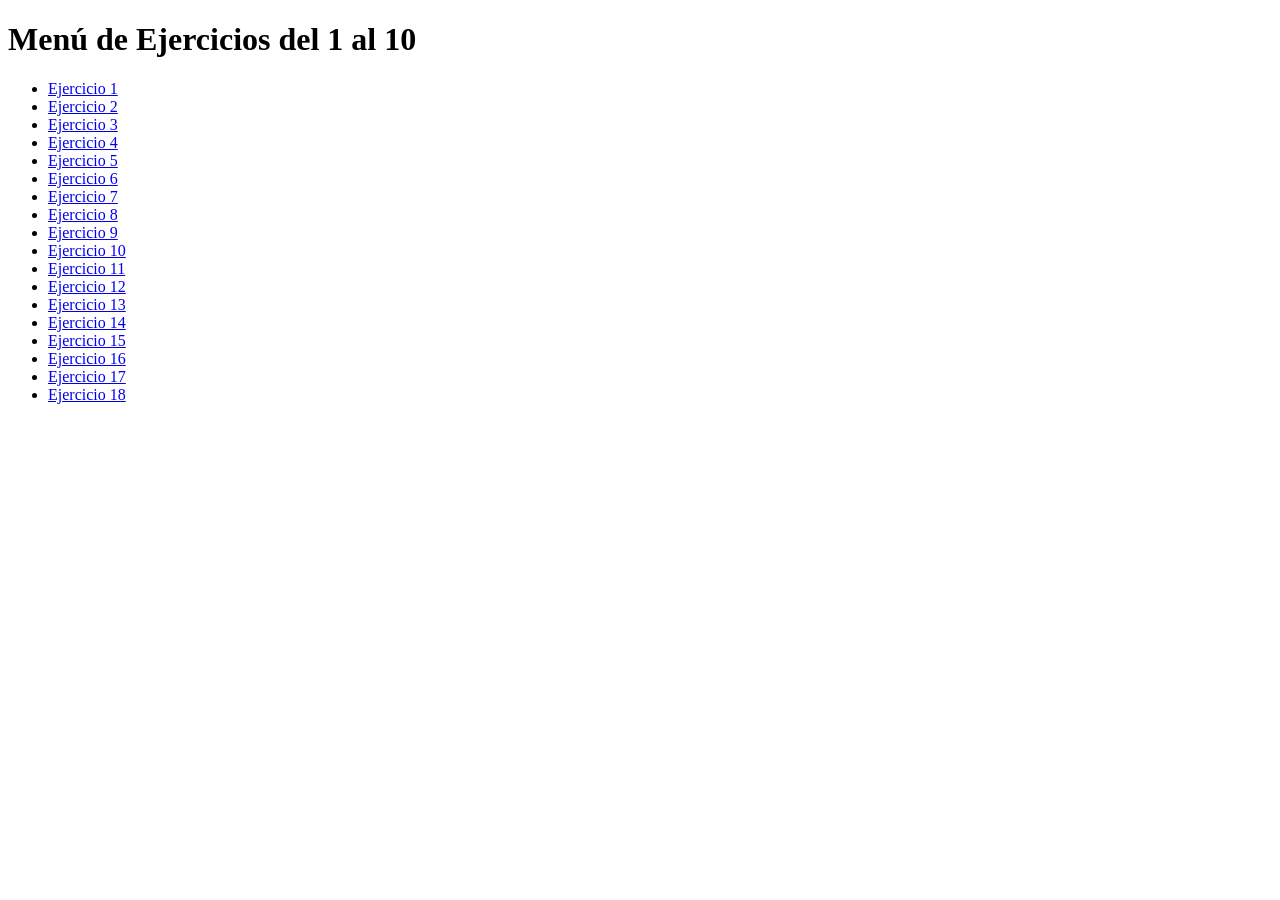
<file: index.html>
<!DOCTYPE html>
<html lang="es">
<head>
  <meta charset="UTF-8">
  <title>Menú de Ejercicios</title>
</head>
<body>
  <h1>Menú de Ejercicios del 1 al 10</h1>
  <ul>
    <li><a href="ejercicio1.html">Ejercicio 1</a></li>
    <li><a href="ejercicio2.html">Ejercicio 2</a></li>
    <li><a href="ejercicio3.html">Ejercicio 3</a></li>
    <li><a href="ejercicio4.html">Ejercicio 4</a></li>
    <li><a href="ejercicio5.html">Ejercicio 5</a></li>
    <li><a href="ejercicio6.html">Ejercicio 6</a></li>
    <li><a href="ejercicio7.html">Ejercicio 7</a></li>
    <li><a href="ejercicio8.html">Ejercicio 8</a></li>
    <li><a href="ejercicio9.html">Ejercicio 9</a></li>
    <li><a href="ejercicio10.html">Ejercicio 10</a></li>
     <li><a href="ejercicio11.html">Ejercicio 11</a></li>
<li><a href="ejercicio12.html">Ejercicio 12</a></li>
<li><a href="ejercicio13.html">Ejercicio 13</a></li>
<li><a href="ejercicio14.html">Ejercicio 14 </a></li>
<li><a href="ejercicio15.html">Ejercicio 15</a></li>
<li><a href="ejercicio16.html">Ejercicio 16</a></li>
<li><a href="ejercicio17.html">Ejercicio 17 </a></li>
<li><a href="ejercicio18.html">Ejercicio 18 </a></li>

  </ul>
</body>
</html>
</file>
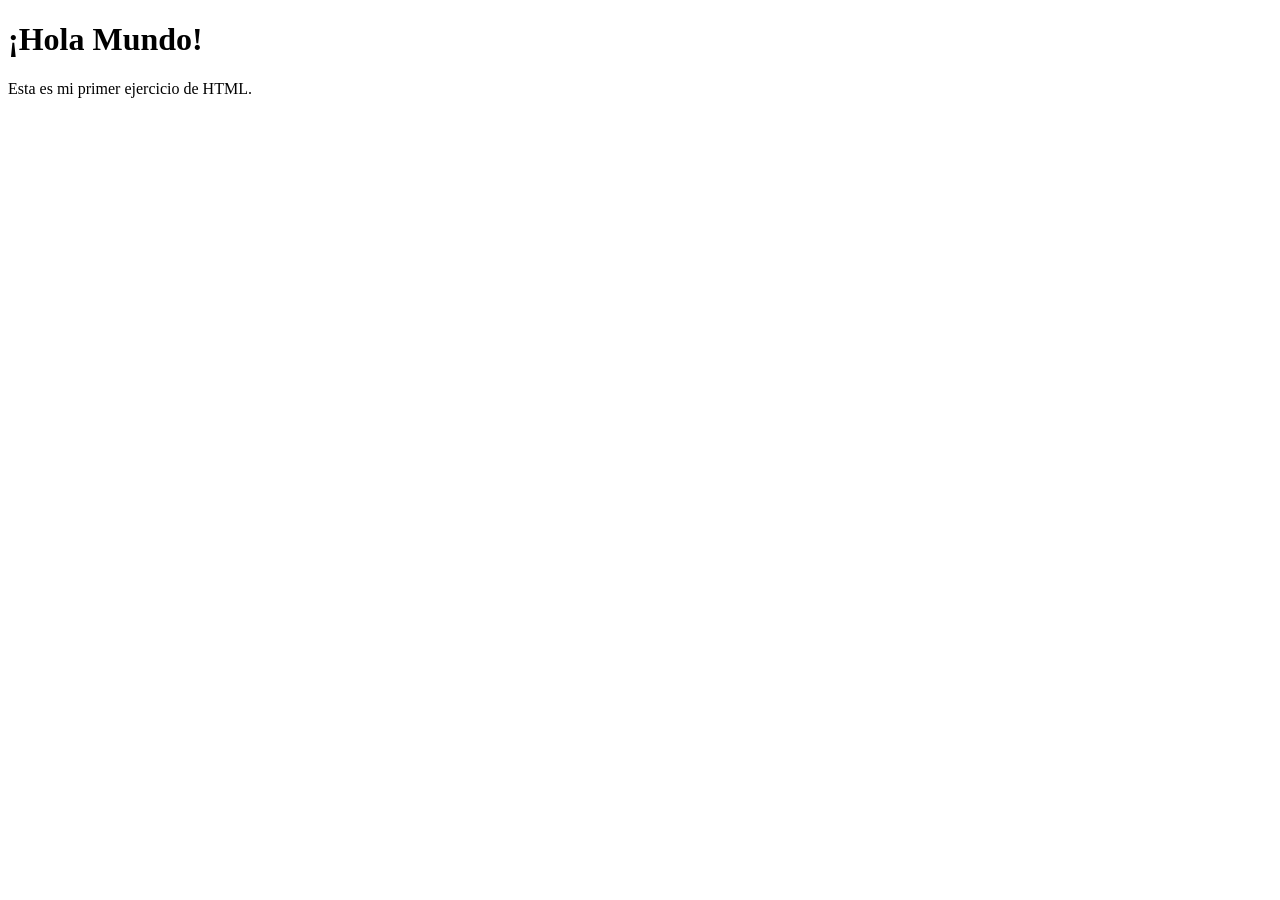
<file: ejercicio1.html>
<!DOCTYPE html>
<html lang="es">
<head>
    <meta charset="UTF-8">
    <meta name="viewport" content="width=device-width, initial-scale=1.0">
    <title>Ejercicio 1 - Hola Mundo</title>
</head>
<body>
    <h1>¡Hola Mundo!</h1>
    <p>Esta es mi primer ejercicio de HTML.</p>
</body>
</html>
</file>
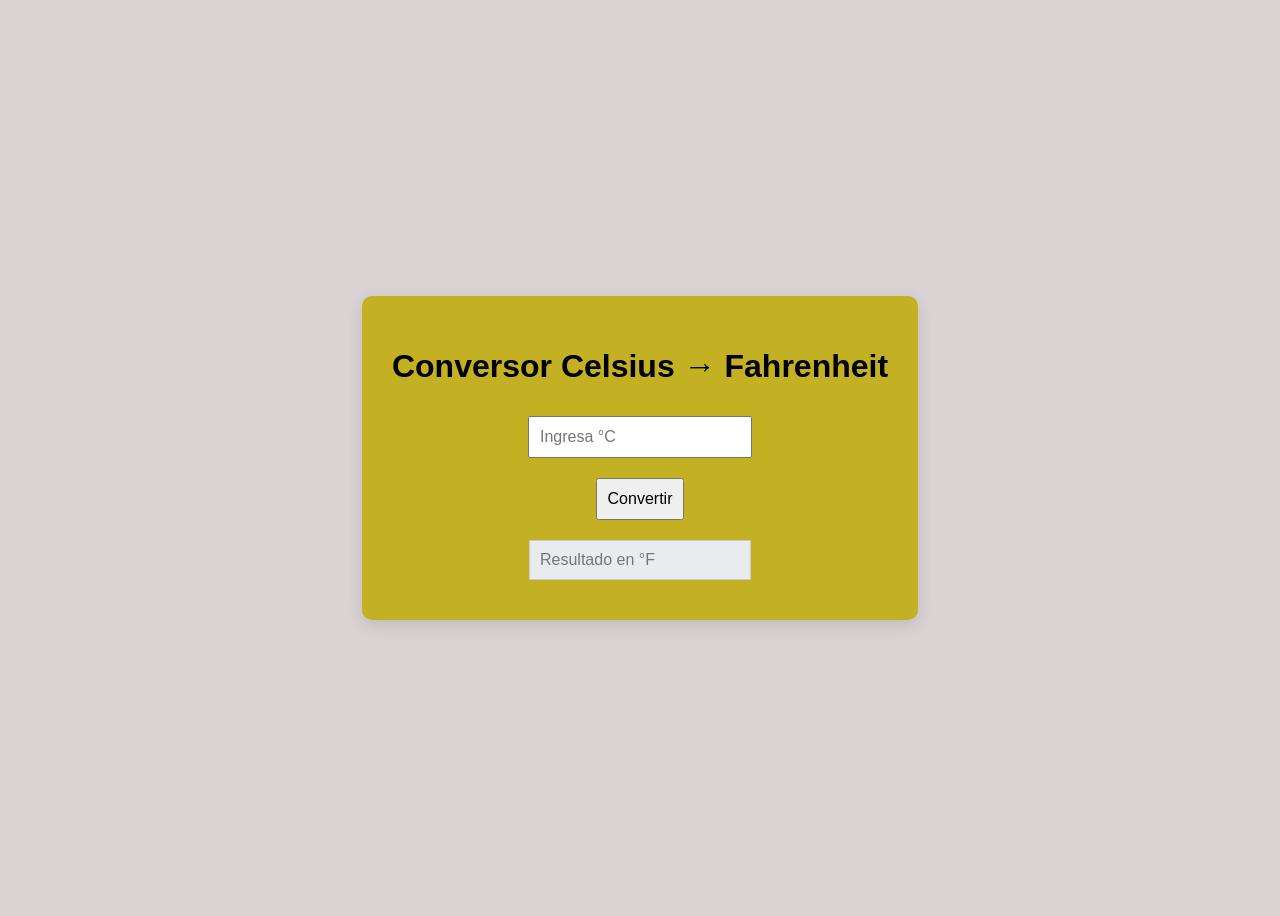
<file: ejercicio10.html>
<!DOCTYPE html>
<html lang="es">
<head>
    <meta charset="UTF-8">
    <title>Conversor de Temperatura</title>
    <link rel="stylesheet" href="css/ejercicio10.css">
      <script src="js/ejercicio10.js"></script>
</head>
<body>
    <div class="contenedor">
        <h1>Conversor Celsius → Fahrenheit</h1>
        <input type="number" id="celsius" placeholder="Ingresa °C">
        <br>
        <button onclick="convertir()">Convertir</button>
        <br>
        <input type="text" id="fahrenheit" readonly placeholder="Resultado en °F">
    </div>
  
</body>
</html>
</file>
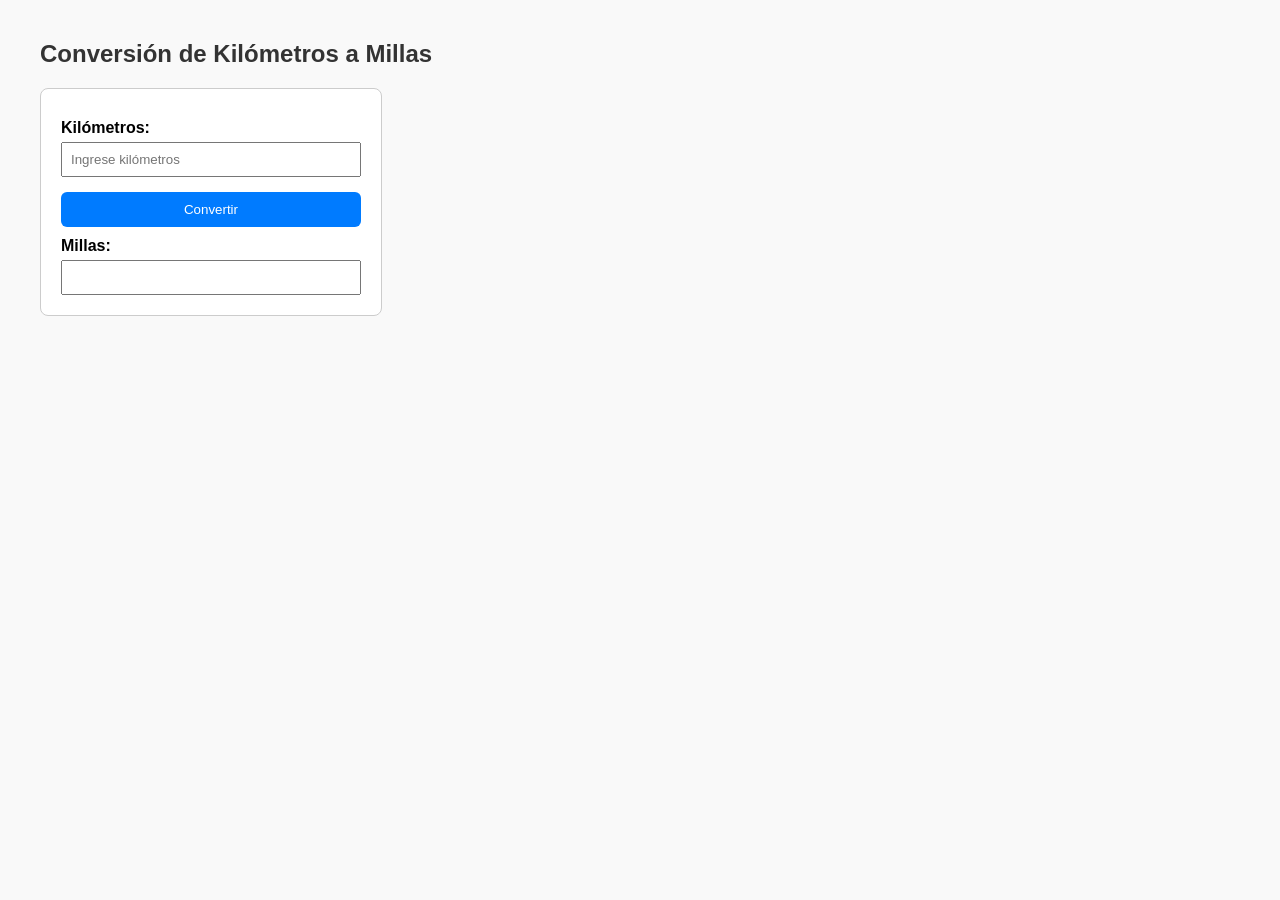
<file: ejercicio11.html>
<!DOCTYPE html>
<html lang="es">
<head>
    <meta charset="UTF-8">
    <title>Ejercicio11</title>
    <link rel="stylesheet" href="css/ejercicio11.css">
    <script src="js/ejercicio11.js"></script>
</head>
<body>
    <h2>Conversión de Kilómetros a Millas</h2>
    <form id="conversionForm">
        <label for="kilometros">Kilómetros:</label>
        
        <input type="number" id="kilometros" placeholder="Ingrese kilómetros" required min="0" step="any">

        <button type="button" onclick="convertir()">Convertir</button>

        <label for="millas">Millas:</label>
        <input type="text" id="millas" readonly>
    </form>

    
</body>
</html>
</file>
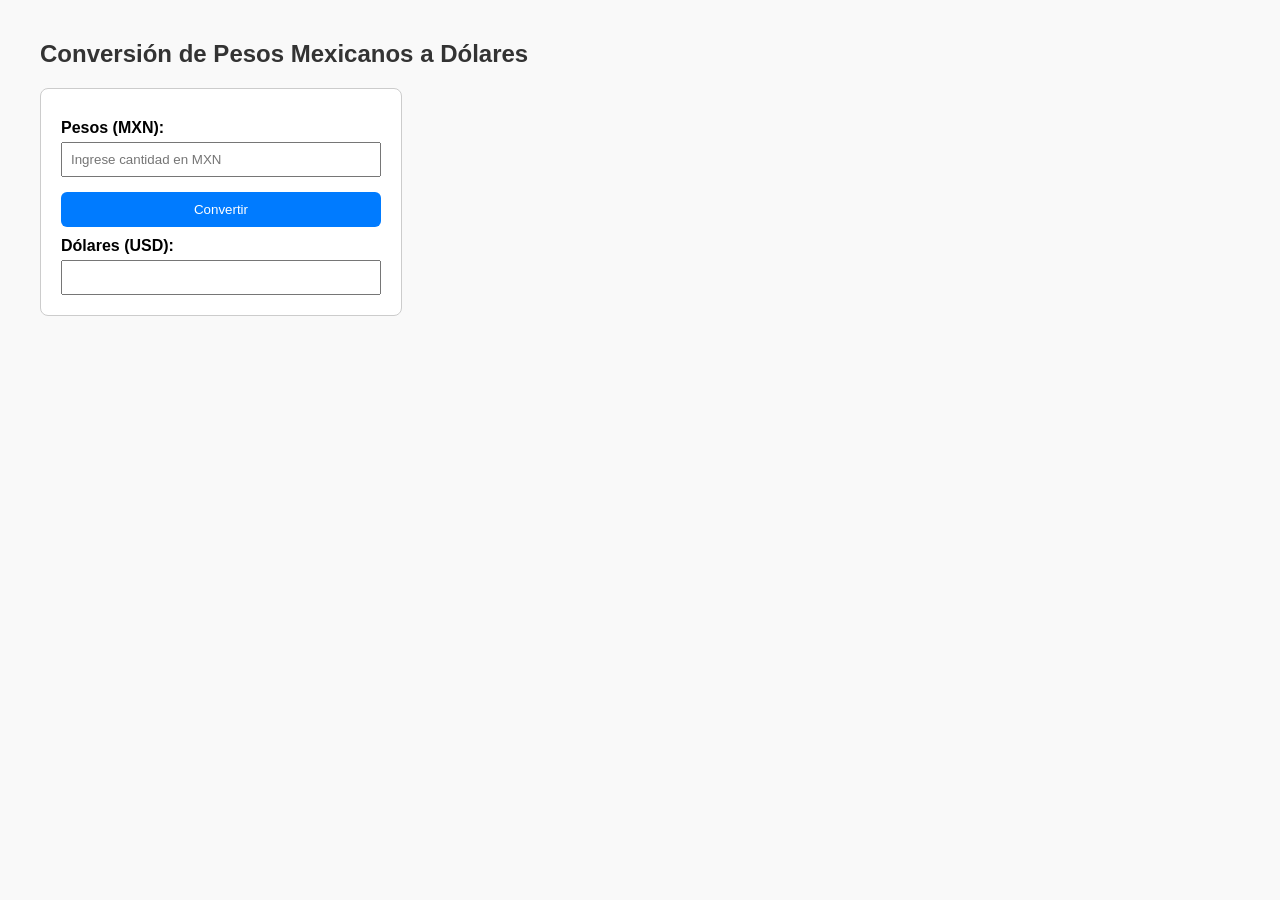
<file: ejercicio12.html>
<!DOCTYPE html>
<html lang="es">
<head>
    <meta charset="UTF-8">
    <title>Ejercicio12</title>
   
    <link rel="stylesheet" href="css/ejercicio12.css">
    <script src="js/ejercicio12.js"></script>
</head>
<body>
    <h2>Conversión de Pesos Mexicanos a Dólares</h2>
    <form id="conversionForm">
        <label for="pesos">Pesos (MXN):</label>
       
        <input type="number" id="pesos" placeholder="Ingrese cantidad en MXN" required min="0" step="any">

        <button type="button" onclick="convertir()">Convertir</button>

        <label for="dolares">Dólares (USD):</label>
        <input type="text" id="dolares" readonly>
    </form>

    
</body>
</html>
</file>
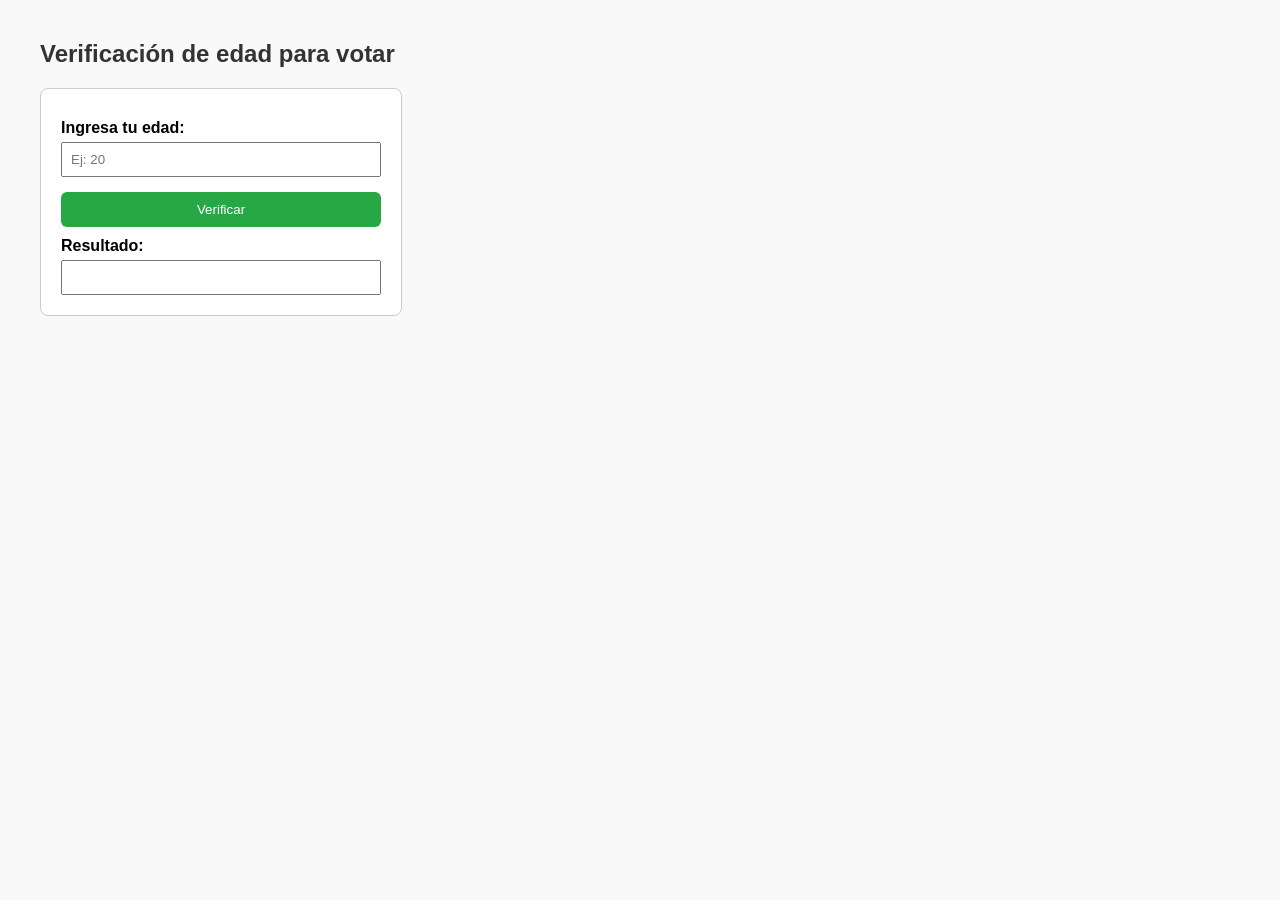
<file: ejercicio13.html>
<!DOCTYPE html>
<html lang="es">
<head>
    <meta charset="UTF-8">
    <title>Ejercicio 13</title>
  
    <link rel="stylesheet" href="css/ejercicio13.css">
     <script src="js/ejercicio13.js"></script>
</head>
<body>
    <h2>Verificación de edad para votar</h2>
    <form id="formVotar">
        <label for="edad">Ingresa tu edad:</label>
        <!-- Validaciones con atributos HTML -->
        <input type="number" id="edad" placeholder="Ej: 20" required min="1" step="1">

        <button type="button" onclick="verificarEdad()">Verificar</button>

        <label for="resultado">Resultado:</label>
        <input type="text" id="resultado" readonly>
    </form>

     
    

   
</body>
</html>
</file>
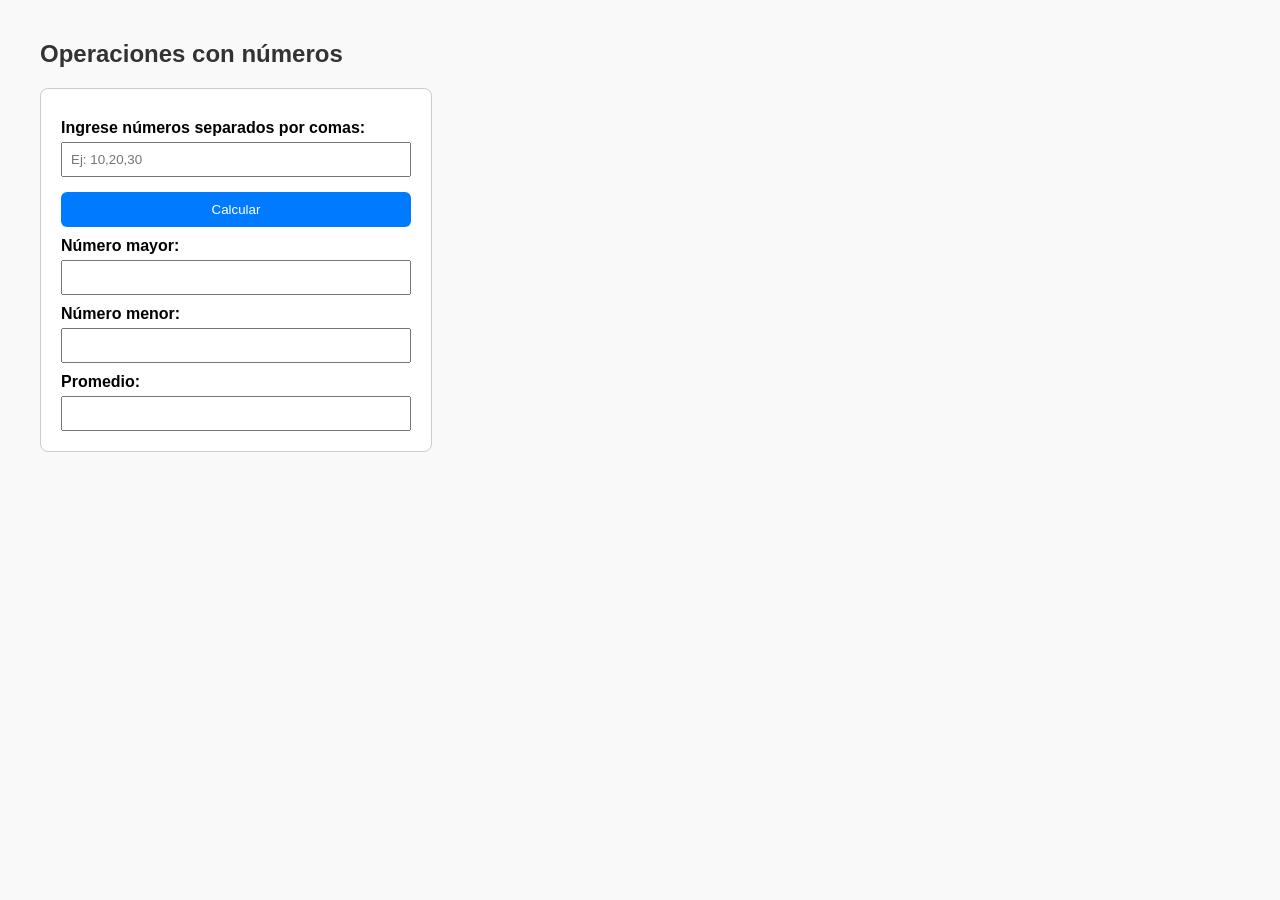
<file: ejercicio14.html>
<!DOCTYPE html>
<html lang="es">
<head>
    <meta charset="UTF-8">
    <title>Ejercicio 14</title>
    <link rel="stylesheet" href="css/ejercicio14.css">
    <script src="js/ejercicio14.js"></script>
</head>
<body>
    <h2>Operaciones con números</h2>
    <form id="formNumeros">
        <label for="numeros">Ingrese números separados por comas:</label>
        <input type="text" id="numeros" placeholder="Ej: 10,20,30" required>

        <button type="button" onclick="calcular()">Calcular</button>

        <label for="mayor">Número mayor:</label>
        <input type="text" id="mayor" readonly>

        <label for="menor">Número menor:</label>
        <input type="text" id="menor" readonly>

        <label for="promedio">Promedio:</label>
        <input type="text" id="promedio" readonly>
    </form>
    
</body>
</html>
</file>
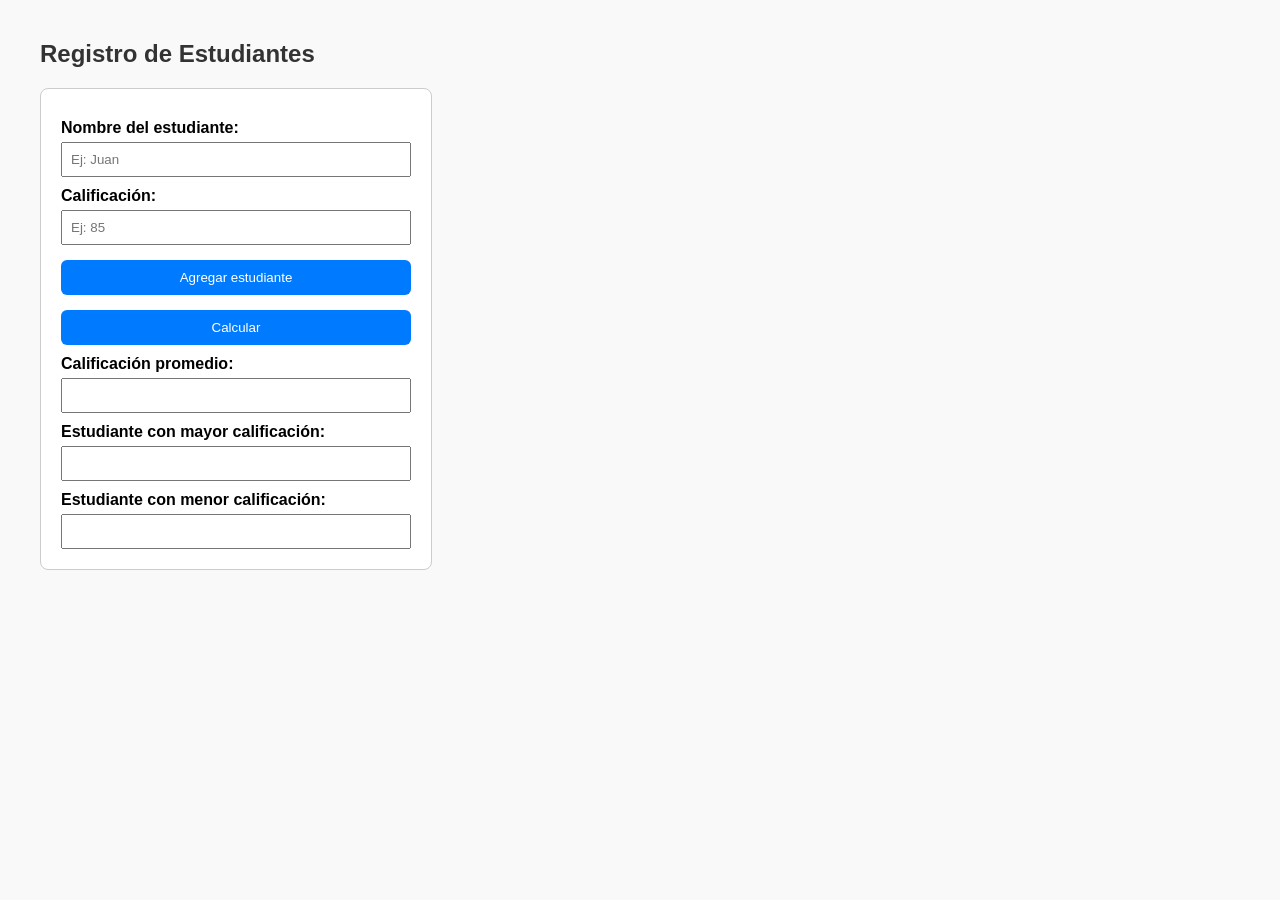
<file: ejercicio15.html>
<!DOCTYPE html>
<html lang="es">
<head>
    <meta charset="UTF-8">
    <title>Ejercicio 15</title>
    <link rel="stylesheet" href="css/ejercicio15.css">
     <script src="js/ejercicio15.js"></script>
</head>
<body>
    <h2>Registro de Estudiantes</h2>
    <form id="formEstudiantes">
        <label for="nombre">Nombre del estudiante:</label>
        <input type="text" id="nombre" placeholder="Ej: Juan" required>

        <label for="calificacion">Calificación:</label>
        <input type="number" id="calificacion" placeholder="Ej: 85" required min="0" max="100">

        <button type="button" onclick="agregarEstudiante()">Agregar estudiante</button>
        <button type="button" onclick="calcular()">Calcular</button>

        <label for="promedio">Calificación promedio:</label>
        <input type="text" id="promedio" readonly>

        <label for="mayor">Estudiante con mayor calificación:</label>
        <input type="text" id="mayor" readonly>

        <label for="menor">Estudiante con menor calificación:</label>
        <input type="text" id="menor" readonly>
    </form>
   
</body>
</html>
</file>
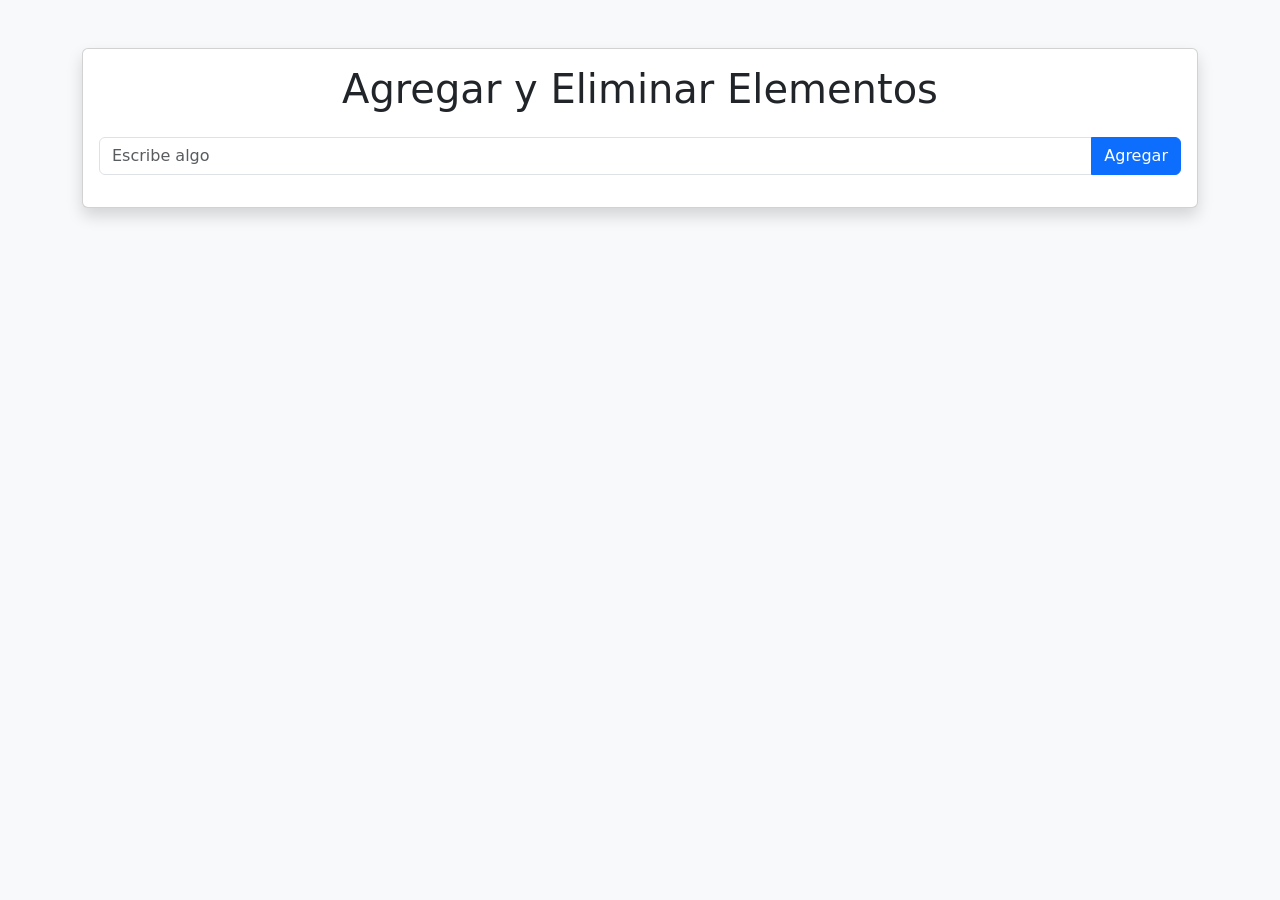
<file: ejercicio18.html>
<!DOCTYPE html>
<html lang="es">
<head>
  <meta charset="UTF-8">
  <meta name="viewport" content="width=device-width, initial-scale=1.0">
  <title>Ejercicio 18 - Manipulación del DOM</title>
  <script src="js/ejercicio18.js"></script>
  <!-- Bootstrap desde CDN -->
  <link href="https://cdn.jsdelivr.net/npm/bootstrap@5.3.2/dist/css/bootstrap.min.css" rel="stylesheet">
</head>
<body class="bg-light">
  <div class="container mt-5">
    <div class="card shadow">
      <div class="card-body">
        <h1 class="card-title text-center mb-4">Agregar y Eliminar Elementos</h1>
        <div class="input-group mb-3">
          <input type="text" id="nuevoElemento" class="form-control" placeholder="Escribe algo">
          <button id="agregarBtn" class="btn btn-primary">Agregar</button>
        </div>
        <ul id="lista" class="list-group"></ul>
      </div>
    </div>
  </div>

  
</body>
</html>
</file>
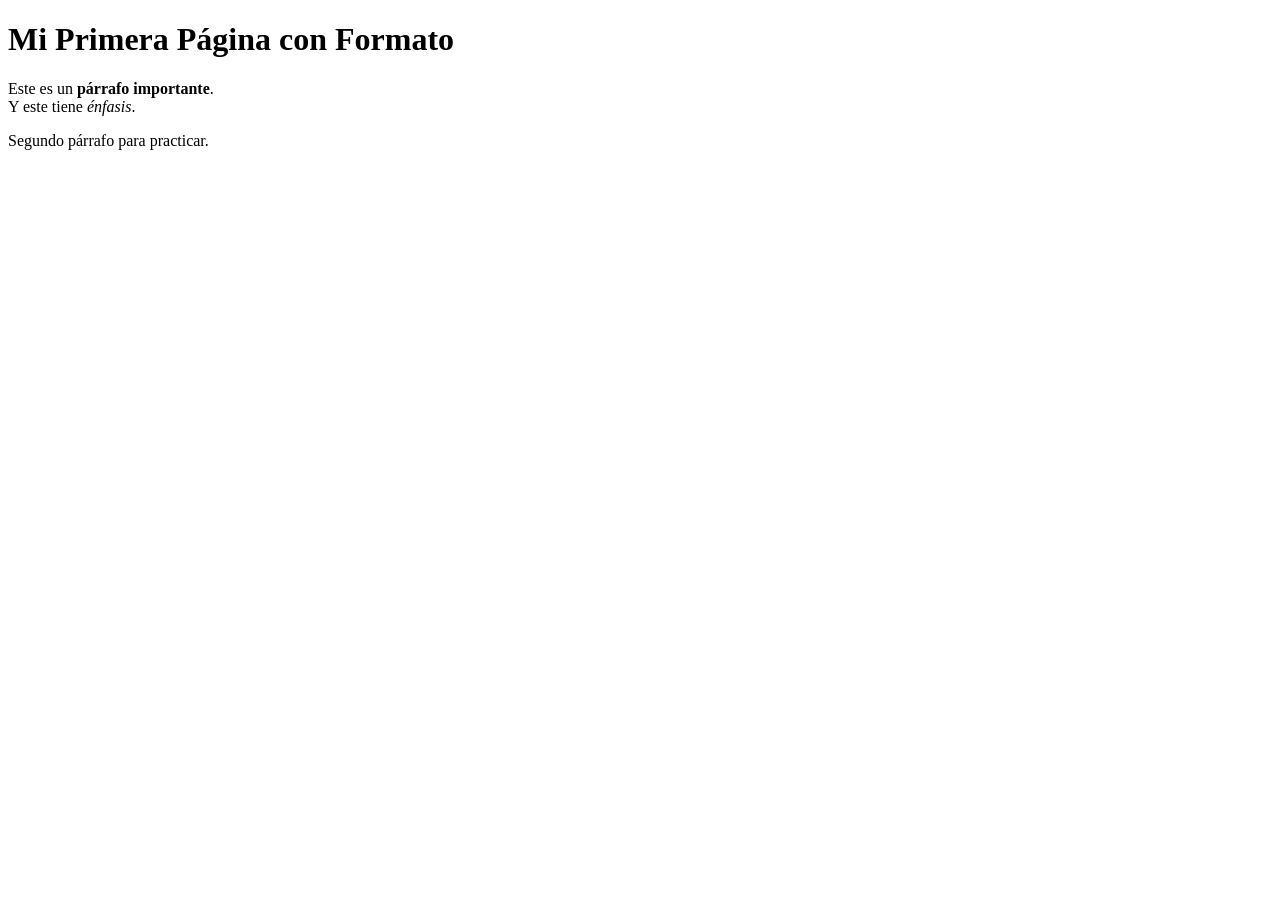
<file: ejercicio2.html>
<!DOCTYPE html>
<html lang="es">
<head>
    <meta charset="UTF-8">
    <title>Ejercicio 2 - Texto</title>
</head>
<body>
    <h1>Mi Primera Página con Formato</h1>
    <p>Este es un <strong>párrafo importante</strong>.<br>
    Y este tiene <em>énfasis</em>.</p>
    <p>Segundo párrafo para practicar.</p>
</body>
</html>
</file>
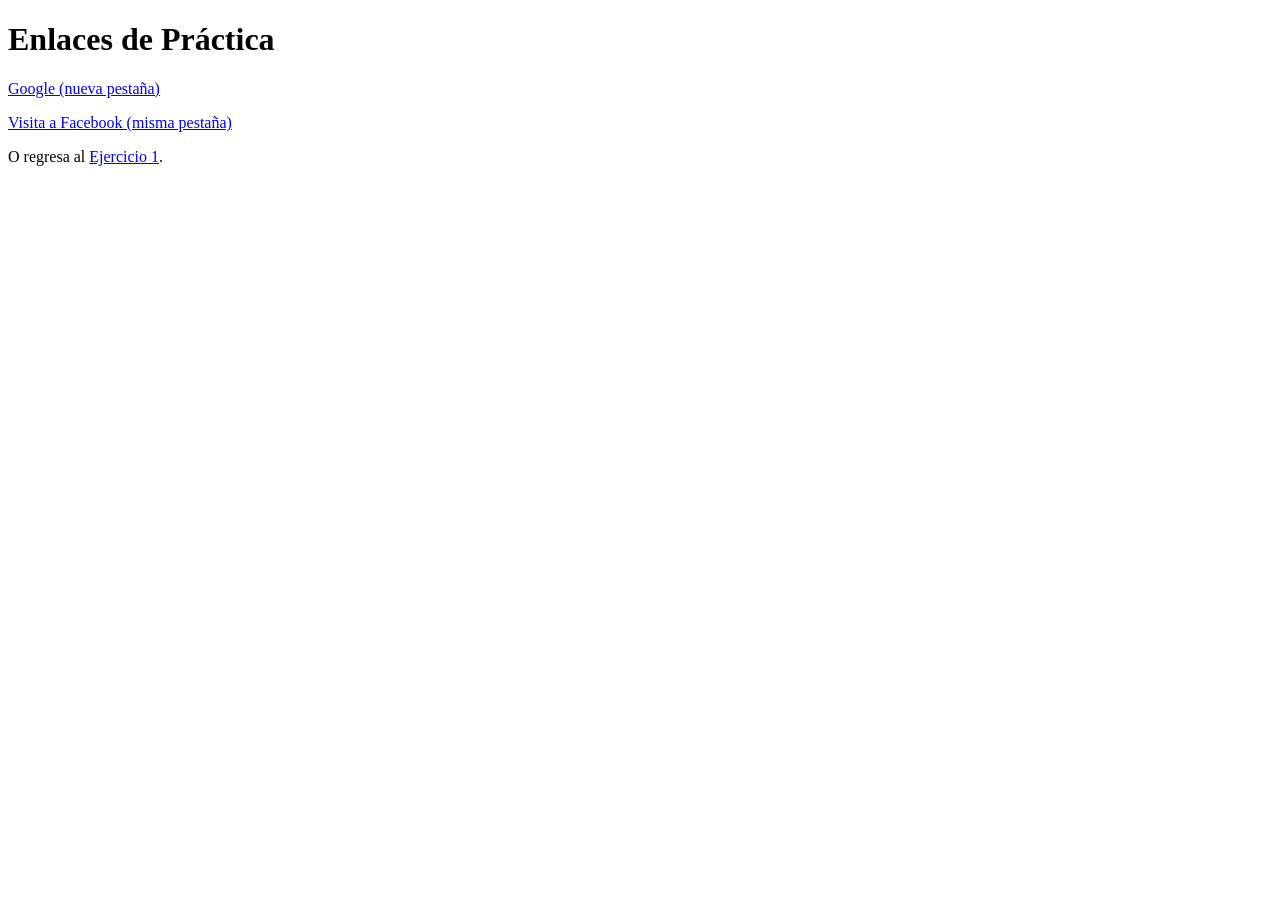
<file: ejercicio3.html>
<!DOCTYPE html>
<html lang="es">
<head>
    <meta charset="UTF-8">
    <title>Ejercicio 3 - Enlaces</title>
</head>
<body>
    <h1>Enlaces de Práctica</h1>
    <p><a href="https://www.google.com" target="_blank">Google (nueva pestaña)</a></p>
    <p><a href="https://www.facebook.com" target="_self">Visita a Facebook (misma pestaña)</a></p>
    <p>O regresa al <a href="ejercicio1.html">Ejercicio 1</a>.</p>
</body>
</html>
</file>
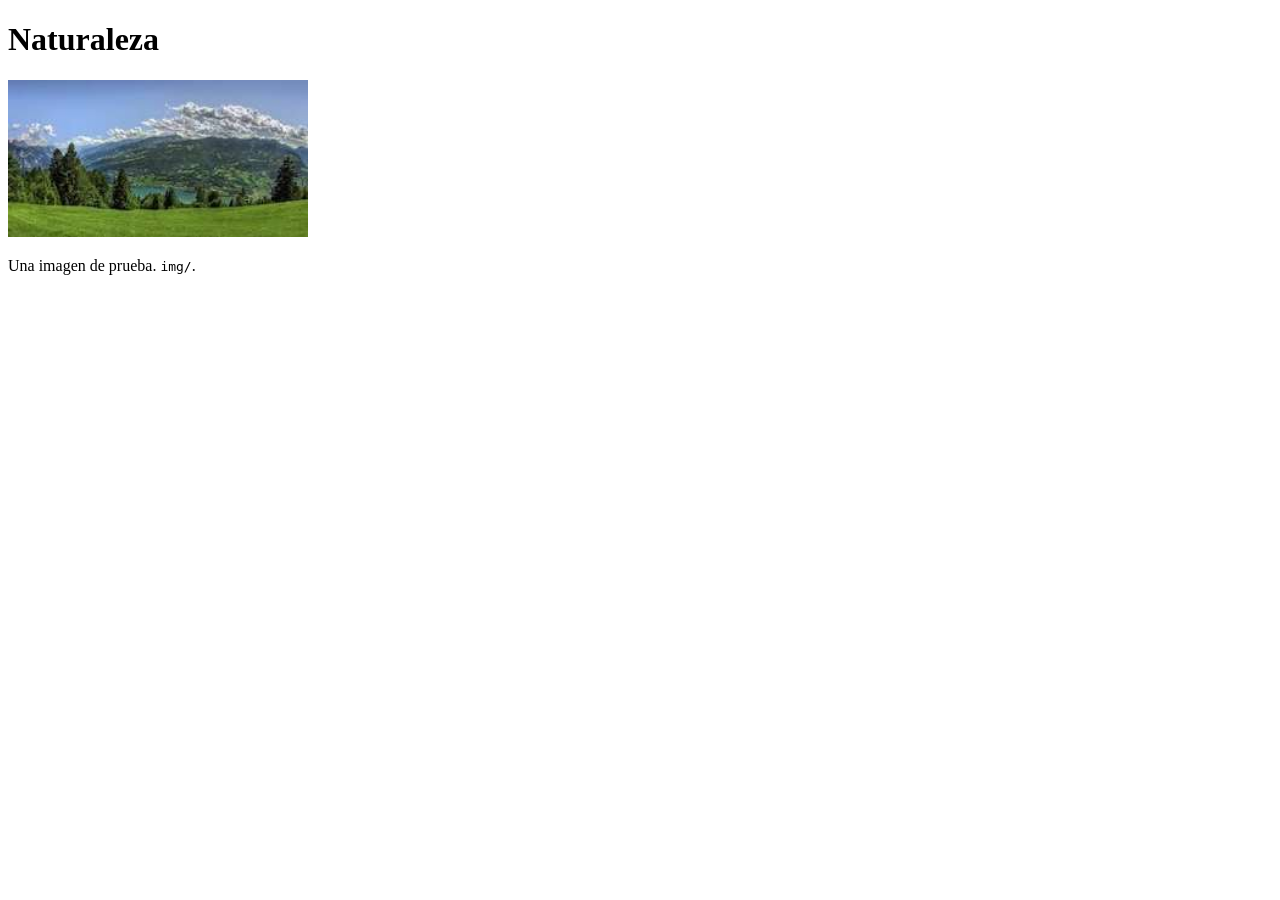
<file: ejercicio4.html>
<!DOCTYPE html>
<html lang="es">
<head>
    <meta charset="UTF-8">
    <title>Ejercicio 4 - Imágenes</title>
</head>
<body>
    <h1>Naturaleza</h1>
    <img src="img/paisaje.jpg" alt="Paisaje montañoso" width="300">
    <p>Una imagen de prueba.  <code>img/</code>.</p>
</body>
</html>
</file>
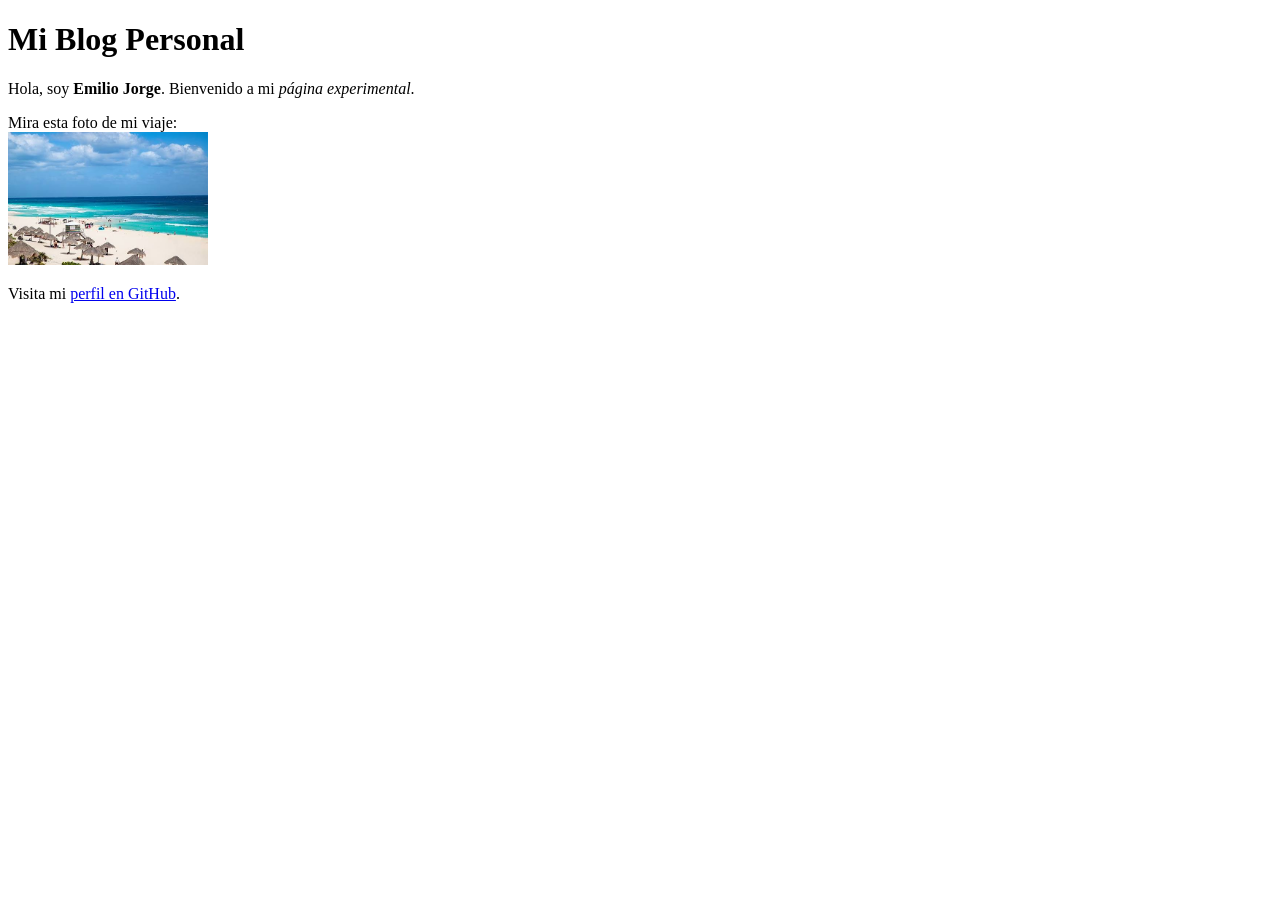
<file: ejercicio5.html>
<!DOCTYPE html>
<html lang="es">
<head>
    <meta charset="UTF-8">
    <title>Ejercicio 5 - Integración</title>
</head>
<body>
    <h1>Mi Blog Personal</h1>
    <p>Hola, soy <strong>Emilio Jorge</strong>. Bienvenido a mi <em>página experimental</em>.</p>
    <p>Mira esta foto de mi viaje: <br>
        <img src="img/viaje.jpg" alt="Foto de un viaje" width="200">
    </p>
    <p>Visita mi
        <a href="https://github.com" target="_blank">perfil en GitHub</a>.
    </p>
</body>
</html>
</file>
<file: css/ejercicio10.css>
body {
    font-family: 'Inter', sans-serif;
    background-color: #d8d2d2;
    display: flex;
    justify-content: center;
    align-items: center;
    height: 100vh;
}

.contenedor {
    background: rgb(195, 176, 35);
    padding: 30px;
    border-radius: 10px;
    box-shadow: 0 5px 15px rgba(0,0,0,0.1);
    text-align: center;
}

input, button {
    margin: 10px 0;
    padding: 10px;
    font-size: 16px;
}

input[readonly] {
    background-color: #e9ecef;
    border: 1px solid #ccc;
}
</file>
<file: css/ejercicio11.css>
body {
    font-family: Arial, sans-serif;
    margin: 40px;
    background-color: #f9f9f9;
}

h2 {
    color: #333;
}

form {
    background: #fff;
    padding: 20px;
    border: 1px solid #ccc;
    width: 300px;
    border-radius: 8px;
}

label {
    display: block;
    margin-top: 10px;
    font-weight: bold;
}

input {
    width: 100%;
    padding: 8px;
    margin-top: 5px;
    box-sizing: border-box;
}

button {
    margin-top: 15px;
    padding: 10px;
    width: 100%;
    background-color: #007BFF;
    color: white;
    border: none;
    border-radius: 6px;
    cursor: pointer;
}

button:hover {
    background-color: #0056b3;
}
</file>
<file: css/ejercicio12.css>
body {
    font-family: Arial, sans-serif;
    margin: 40px;
    background-color: #f9f9f9;
}

h2 {
    color: #333;
}

form {
    background: #fff;
    padding: 20px;
    border: 1px solid #ccc;
    width: 320px;
    border-radius: 8px;
}

label {
    display: block;
    margin-top: 10px;
    font-weight: bold;
}

input {
    width: 100%;
    padding: 8px;
    margin-top: 5px;
    box-sizing: border-box;
}

button {
    margin-top: 15px;
    padding: 10px;
    width: 100%;
    background-color: #007BFF;
    color: white;
    border: none;
    border-radius: 6px;
    cursor: pointer;
}

button:hover {
    background-color: #0056b3;
}
</file>
<file: css/ejercicio13.css>
body {
    font-family: Arial, sans-serif;
    margin: 40px;
    background-color: #f9f9f9;
}

h2 {
    color: #333;
}

form {
    background: #fff;
    padding: 20px;
    border: 1px solid #ccc;
    width: 320px;
    border-radius: 8px;
}

label {
    display: block;
    margin-top: 10px;
    font-weight: bold;
}

input {
    width: 100%;
    padding: 8px;
    margin-top: 5px;
    box-sizing: border-box;
}

button {
    margin-top: 15px;
    padding: 10px;
    width: 100%;
    background-color: #28a745;
    color: white;
    border: none;
    border-radius: 6px;
    cursor: pointer;
}

button:hover {
    background-color: #218838;
}
</file>
<file: css/ejercicio14.css>
body {
    font-family: Arial, sans-serif;
    margin: 40px;
    background-color: #f9f9f9;
}

h2 {
    color: #333;
}

form {
    background: #fff;
    padding: 20px;
    border: 1px solid #ccc;
    width: 350px;
    border-radius: 8px;
}

label {
    display: block;
    margin-top: 10px;
    font-weight: bold;
}

input {
    width: 100%;
    padding: 8px;
    margin-top: 5px;
    box-sizing: border-box;
}

button {
    margin-top: 15px;
    padding: 10px;
    width: 100%;
    background-color: #007BFF;
    color: white;
    border: none;
    border-radius: 6px;
    cursor: pointer;
}

button:hover {
    background-color: #0056b3;
}
</file>
<file: css/ejercicio15.css>
body {
    font-family: Arial, sans-serif;
    margin: 40px;
    background-color: #f9f9f9;
}

h2 {
    color: #333;
}

form {
    background: #fff;
    padding: 20px;
    border: 1px solid #ccc;
    width: 350px;
    border-radius: 8px;
}

label {
    display: block;
    margin-top: 10px;
    font-weight: bold;
}

input {
    width: 100%;
    padding: 8px;
    margin-top: 5px;
    box-sizing: border-box;
}

button {
    margin-top: 15px;
    padding: 10px;
    width: 100%;
    background-color: #007BFF;
    color: white;
    border: none;
    border-radius: 6px;
    cursor: pointer;
}

button:hover {
    background-color: #0056b3;
}
</file>
